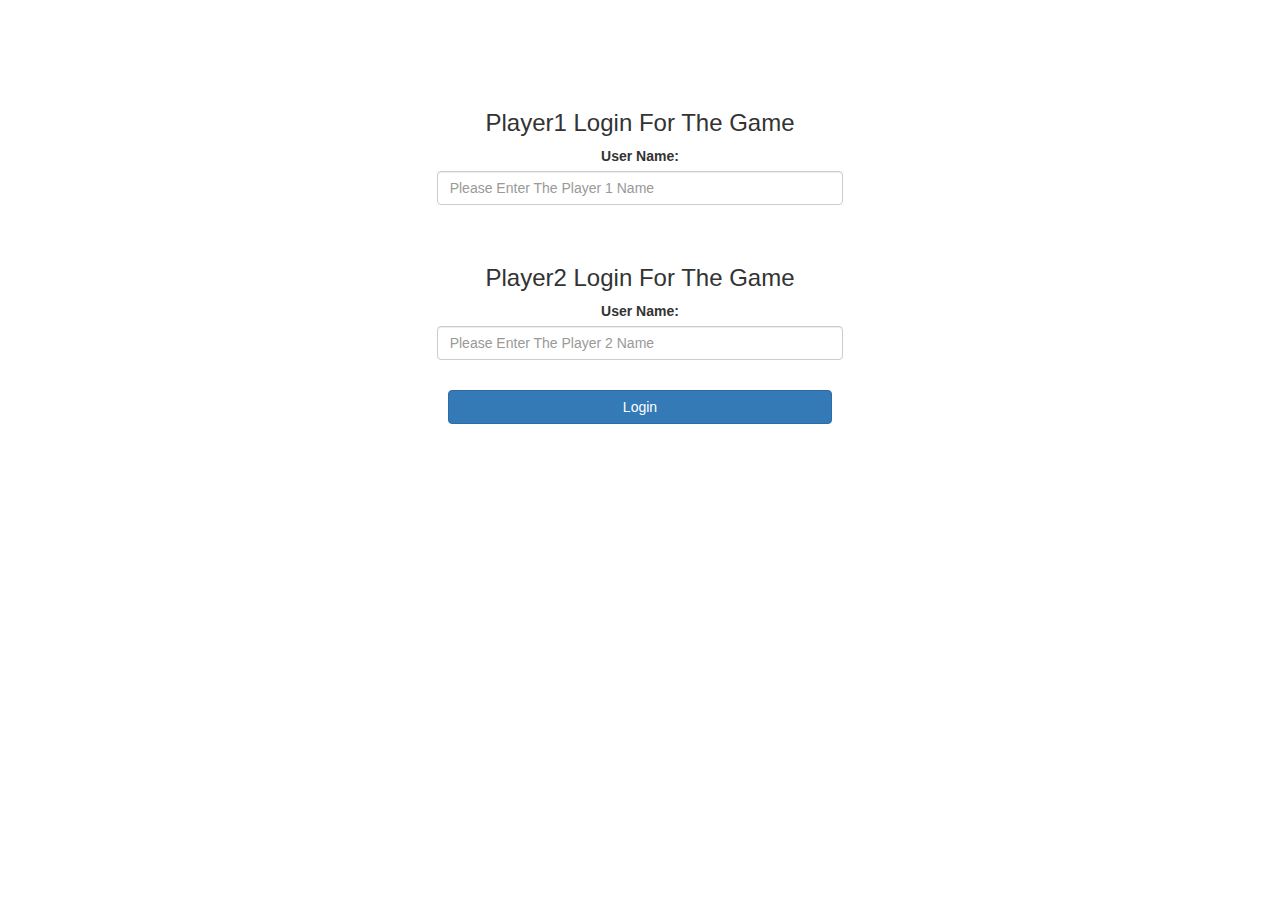
<file: index.html>
<!DOCTYPE html>
<html>
<head>
	<title>The Math Quiz Game!</title>

<meta name="viewport" content="width=device-width, initial-scale=1">
<link rel="stylesheet" href="https://maxcdn.bootstrapcdn.com/bootstrap/3.4.0/css/bootstrap.min.css">
<script src="https://ajax.googleapis.com/ajax/libs/jquery/3.4.1/jquery.min.js"></script>
<script src="https://maxcdn.bootstrapcdn.com/bootstrap/3.4.0/js/bootstrap.min.js"></script>

<link rel="stylesheet" type="text/css" href="game.css">

<script src="game_login.js"></script>
</head>
<body>
	<center>
		<h1 id="html1" style="color: white;">The Math Quiz Game!</h1>

		<div class="col-lg-4 col-sm-8 col-xs-11 login_div1">
			<h3> Player1 Login For The Game</h3>
			<label>User Name:</label>
			<input type="text" id="player1_name" class="form-control" placeholder="Please Enter The Player 1 Name">
		</div>
		
		<div class="col-lg-4 col-sm-8 col-xs-11 login_div2">
			<h3> Player2 Login For The Game</h3>
			<label>User Name:</label>
			<input type="text" id="player2_name" class="form-control" placeholder="Please Enter The Player 2 Name">
		</div>

		<button class="btn btn-primary" style="width: 30%;" onclick="Add_User()">Login</button>

	</center>
	

</body>
</html>
</file>
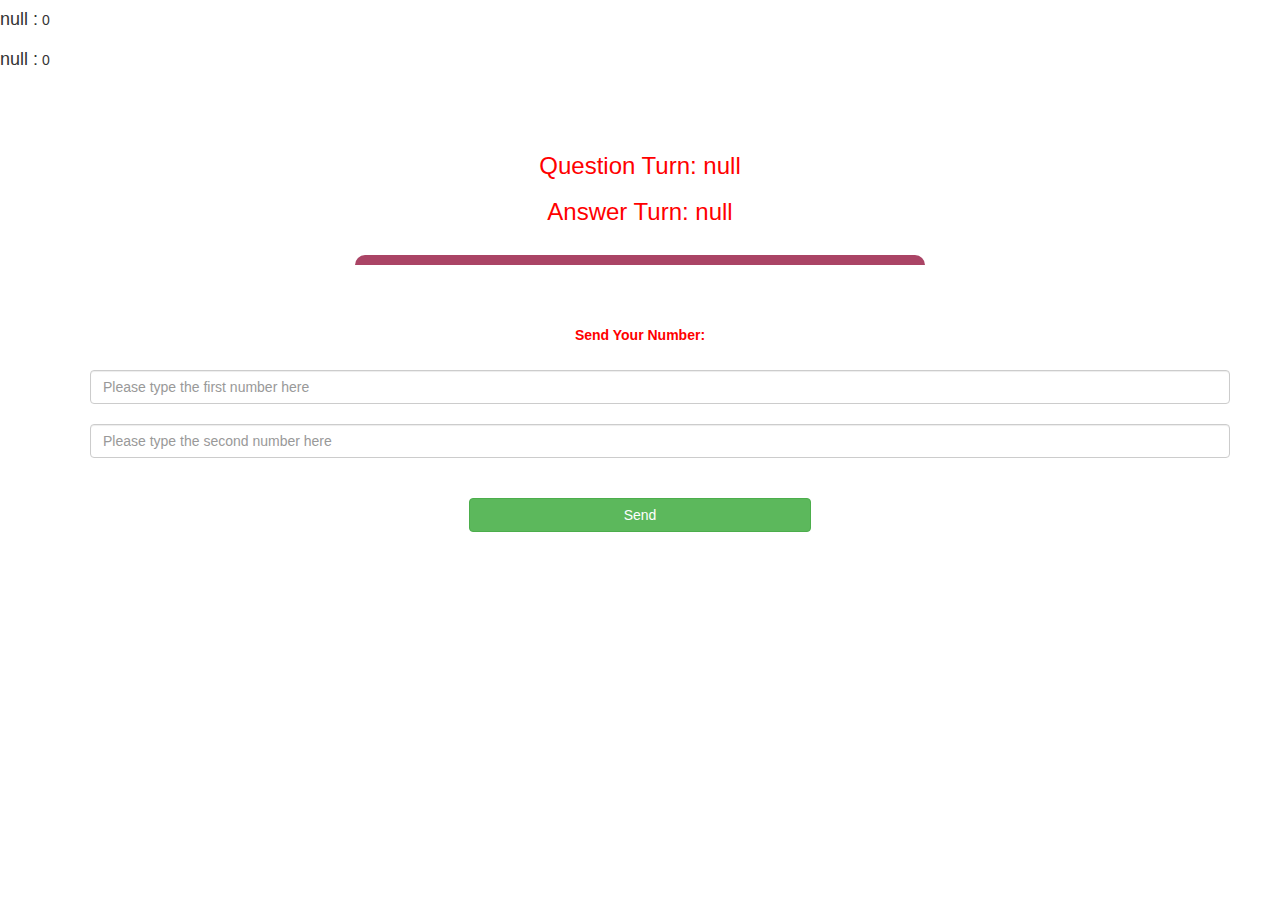
<file: game_page.html>
<!DOCTYPE html>
<html>
<head>
	<title>The Math Quiz Game!</title>

<meta name="viewport" content="width=device-width, initial-scale=1">
<link rel="stylesheet" href="https://maxcdn.bootstrapcdn.com/bootstrap/3.4.0/css/bootstrap.min.css">
<script src="https://ajax.googleapis.com/ajax/libs/jquery/3.4.1/jquery.min.js"></script>
<script src="https://maxcdn.bootstrapcdn.com/bootstrap/3.4.0/js/bootstrap.min.js"></script>

<link rel="stylesheet" type="text/css" href="game.css">
</head>
<body>

	<h4 id="player1_name"></h4> <span id="player1_score"></span>
	<br>
	<h4 id="player2_name"></h4> <span id="player2_score"></span>

<div class="container">
	<center>
		<h2 style="color: white;">The Math Quiz Game!</h2>
		<h3 id="player_question" style="color: red;"></h3>
		<h3 id="player_answer" style="color:red;"></h3>
		<br>
		<div id="output" class="col-lg-6"></div>
		<br>
		<br>
	
		<label><b style="color: red">Send Your Number: </b></label>

		<br>
		<input type="number" id="number1" class="form-control" placeholder="Please type the first number here">
		<input type="number" id="number2" class="form-control" placeholder="Please type the second number here">

		<br>
		<button onclick="send()" class="btn btn-success" style="width: 30%;">Send</button>

	</center>
</div>

<script src="game_page.js"></script>
<link rel="stylesheet" href="game_page.css">

</body>
</html>
</file>
<file: game.css>
body
{
	background-image: url("https://www.bing.com/th?id=OIP.0nQxqgV9IQ9G3ws904waiAHaE7&w=160&h=107&c=8&rs=1&qlt=90&o=6&pid=3.1&rm=2");
}

	.login_div1 , .login_div2
	{
		background: white;
		padding: 10px;
		float: none;
		border-radius: 15px;
		margin: 20px;
	}


#player1_name , #player2_name
{
	display: inline-block;
}
#word
{
	width: 60%;
}
#word_display
{
	letter-spacing: 5px;
}
#output
{
background: white;
border-radius: 10px;
border-top: 10px solid #AA4465;
padding: 10px;
float: none;
text-align: left;
}
</file>
<file: game_page.css>
#number1 , #number2 
{
	margin: 20px;
}
</file>
